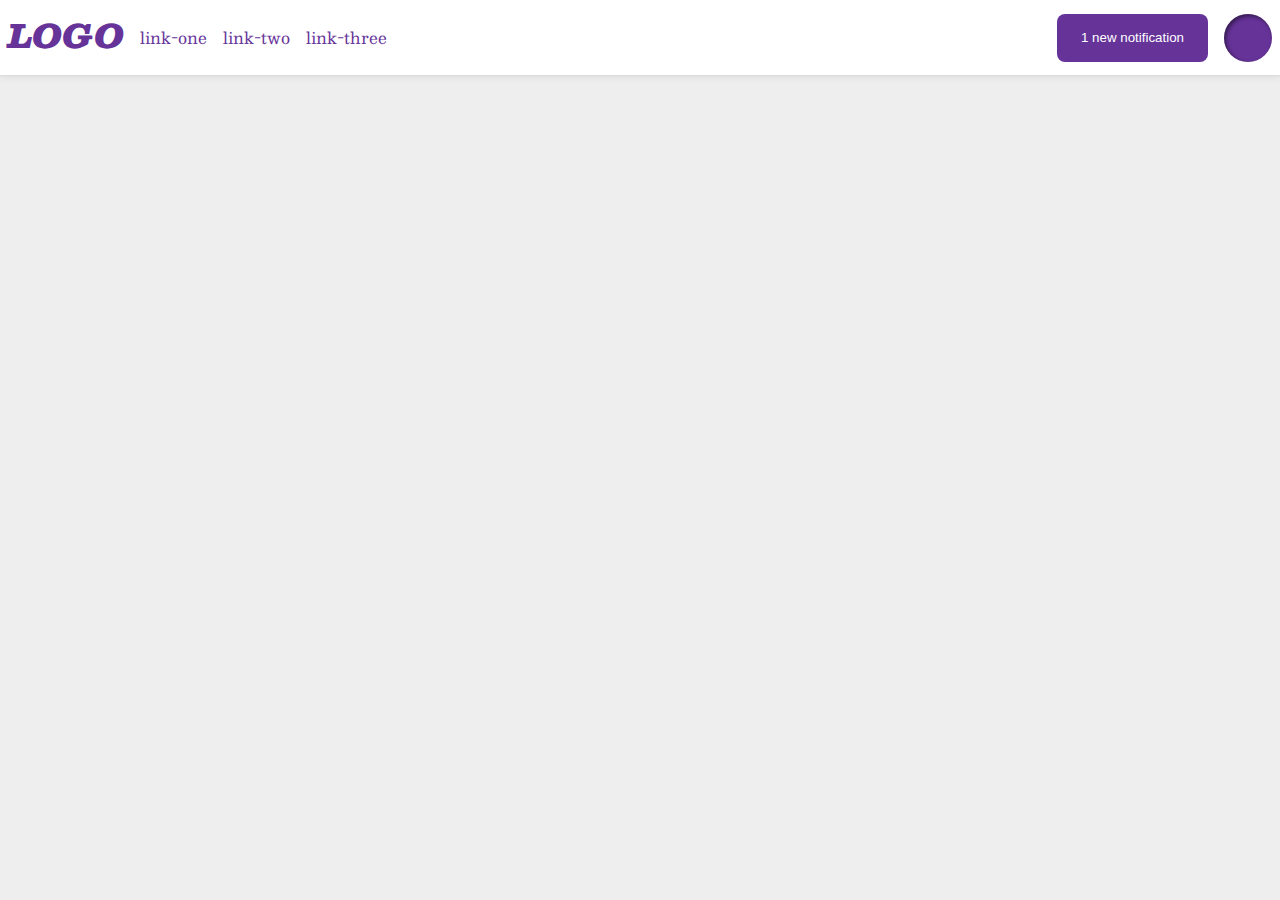
<file: foundations/flex/03-flex-header-2/index.html>
<!DOCTYPE html>
<html lang="en">
  <head>
    <meta charset="UTF-8">
    <meta http-equiv="X-UA-Compatible" content="IE=edge">
    <meta name="viewport" content="width=device-width, initial-scale=1.0">
    <title>Flex Header 2</title>
    <link rel="stylesheet" href="style.css">
  </head>
  <body>
      <div class="header">
        <div class="header-left">
          <div class="logo">
            LOGO
          </div>
          <ul class="links">
            <li><a href="https://google.com">link-one</a></li>
            <li><a href="https://google.com">link-two</a></li>
            <li><a href="https://google.com">link-three</a></li>
          </ul>
      </div>
      <div class="header-right">
          <button class="notifications">
            1 new notification
          </button>
          <div class="profile-image"></div>
      </div>
    </div>
  </body>
</html>
</file>
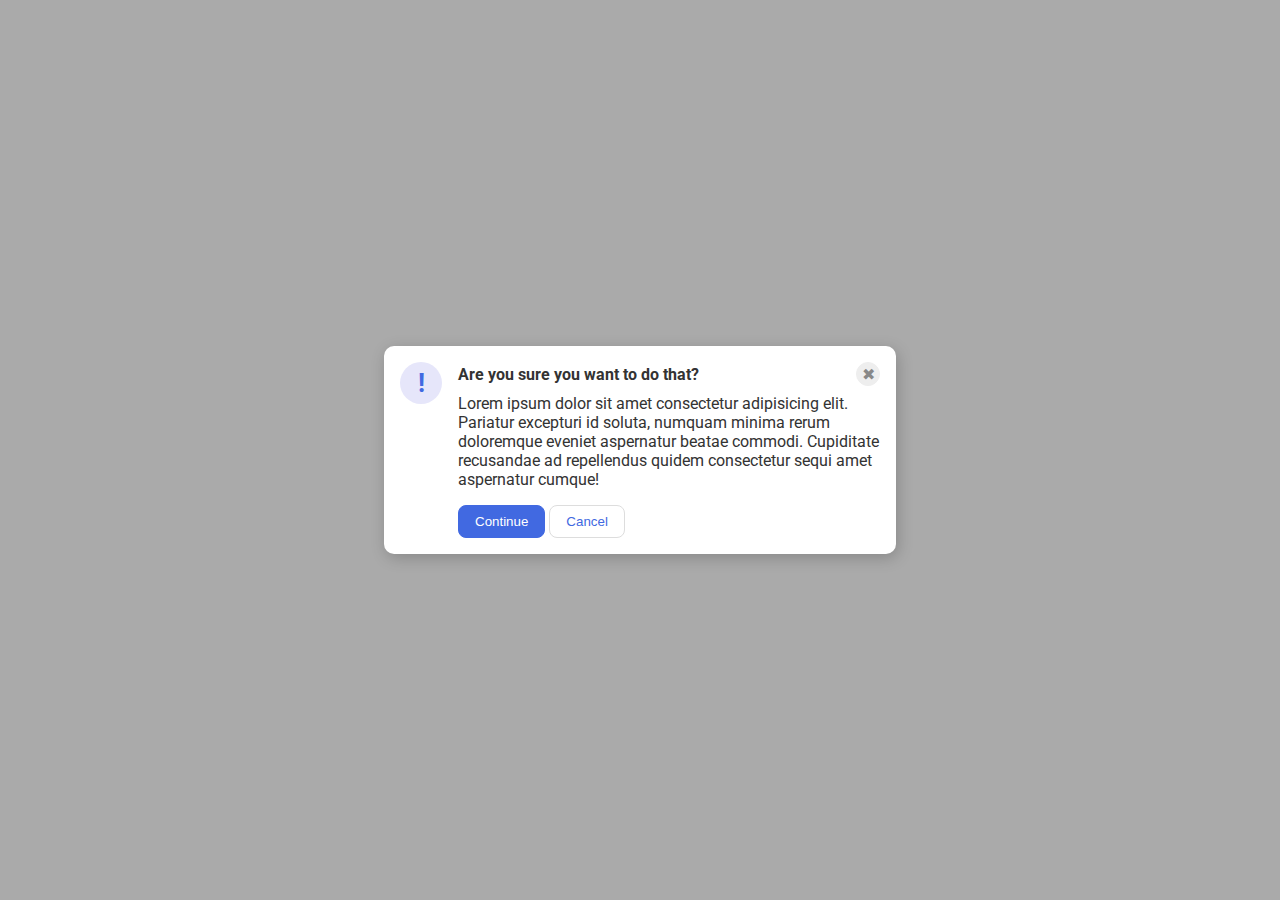
<file: foundations/flex/05-flex-modal/index.html>
<!DOCTYPE html>
<html lang="en">
  <head>
    <meta charset="UTF-8">
    <meta http-equiv="X-UA-Compatible" content="IE=edge">
    <meta name="viewport" content="width=device-width, initial-scale=1.0">
    <link rel="stylesheet" href="style.css">
    <title>Modal</title>
  </head>
  <body>
    <div class="modal">
      <div class="icon">!</div>
      <div class="aux">
        <div class="header">Are you sure you want to do that?
        <button class="close-button">✖</button>
        </div>
        <div class="text">Lorem ipsum dolor sit amet consectetur adipisicing elit. Pariatur excepturi id soluta, numquam minima rerum doloremque eveniet aspernatur beatae commodi. Cupiditate recusandae ad repellendus quidem consectetur sequi amet aspernatur cumque!</div>
        <button class="continue">Continue</button>
        <button class="cancel">Cancel</button>
      </div>
    </div>
  </body>
</html>
</file>
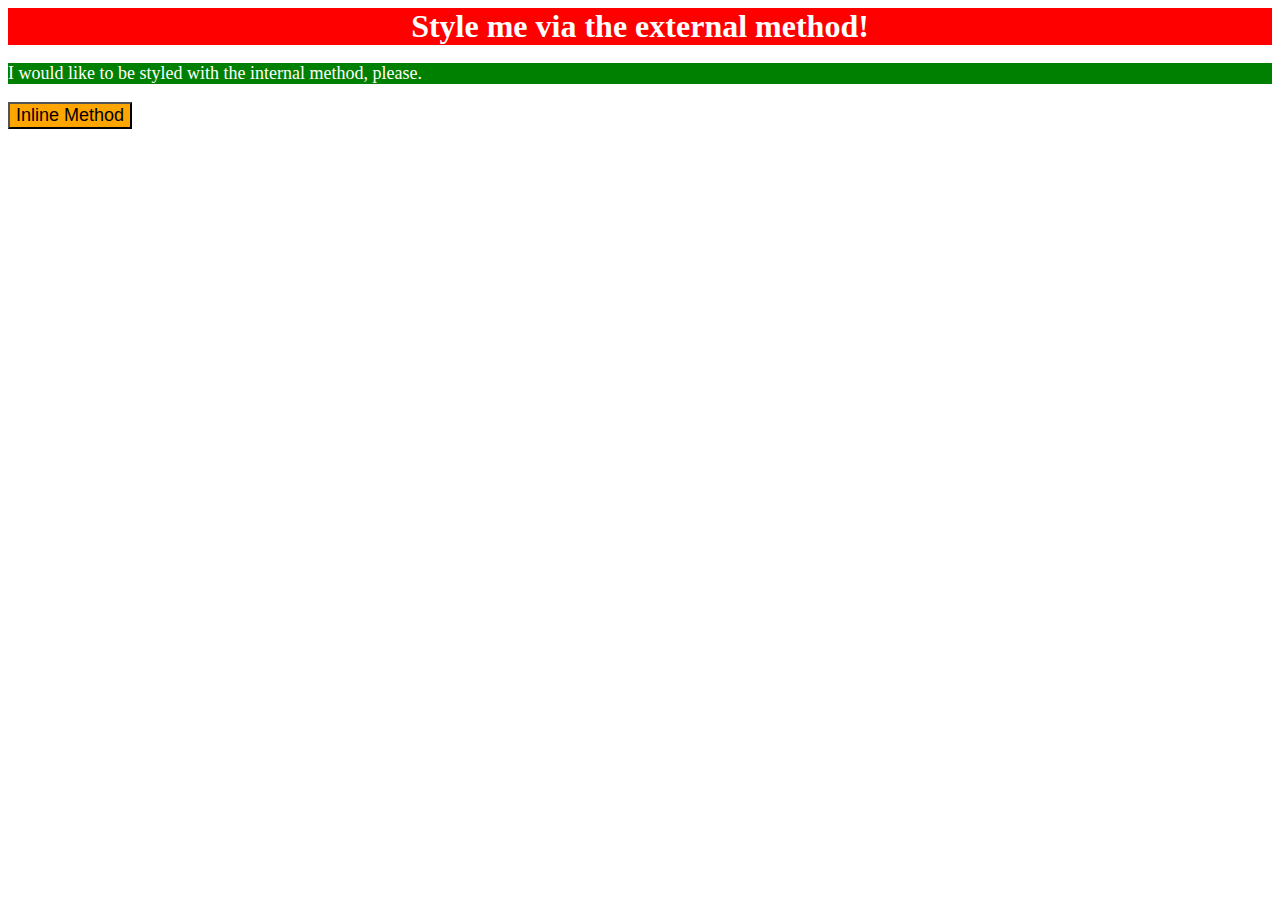
<file: foundations/intro-to-css/01-css-methods/index.html>
<!DOCTYPE html>
<html lang="en">
  <head>
    <meta charset="UTF-8">
    <meta http-equiv="X-UA-Compatible" content="IE=edge">
    <meta name="viewport" content="width=device-width, initial-scale=1.0">
    <link rel="stylesheet" href="styles.css">
    <title>Methods for Adding CSS</title>

    <style>
      p {
        background-color: green;
        color: white;
        font-size: 18px;
      }
    </style>
  </head>
  <body>
    <div>Style me via the external method!</div>
    <p>I would like to be styled with the internal method, please.</p>
    <button style="background-color: orange; font-size: 18px;">Inline Method</button>
  </body>
</html>
</file>
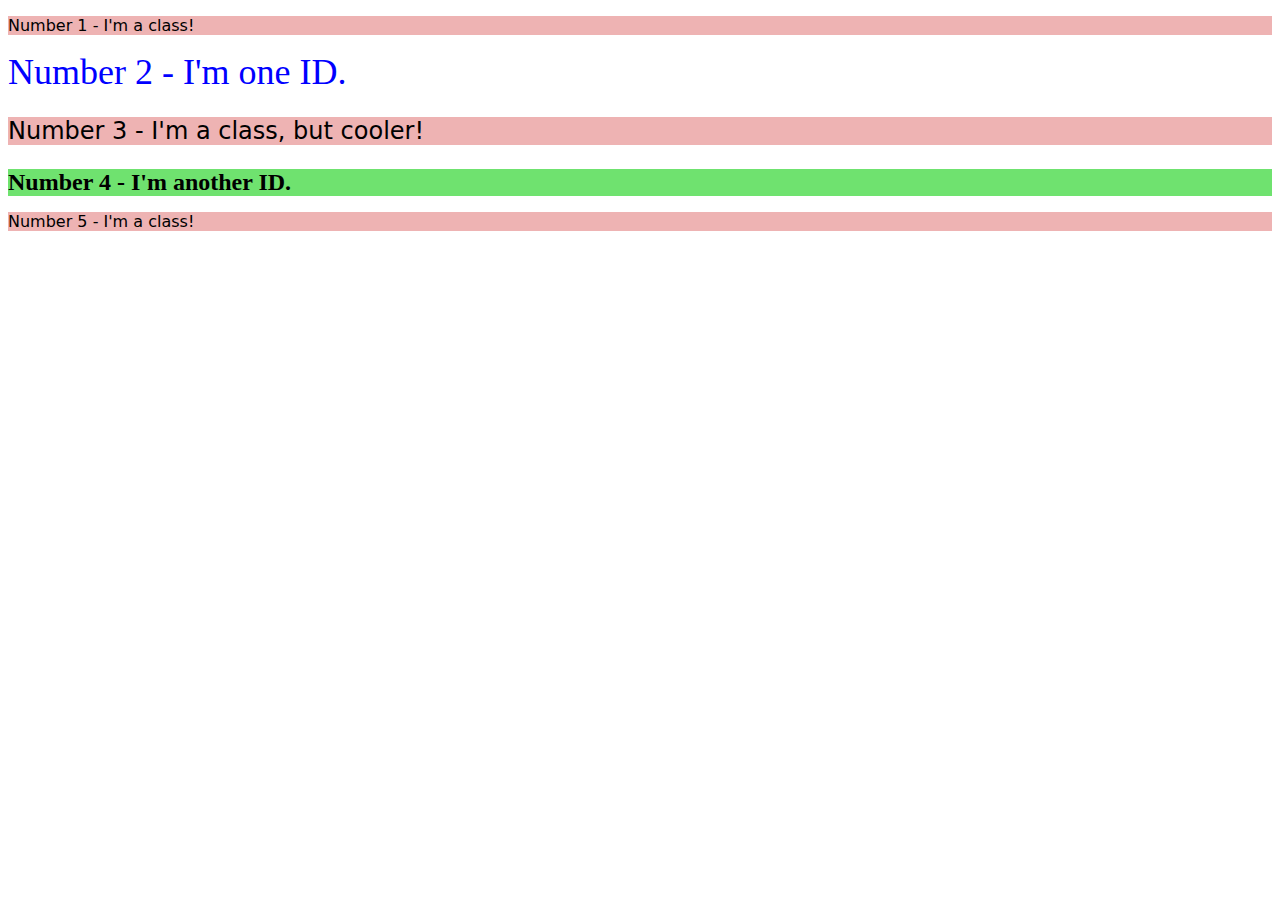
<file: foundations/intro-to-css/02-class-id-selectors/index.html>
<!DOCTYPE html>
<html lang="en">
  <head>
    <meta charset="UTF-8">
    <meta http-equiv="X-UA-Compatible" content="IE=edge">
    <meta name="viewport" content="width=device-width, initial-scale=1.0">
    <title>Class and ID Selectors</title>
    <link rel="stylesheet" href="style.css">
  </head>
  <body>
    <p class="odd">Number 1 - I'm a class!</p>
    <div id="second">Number 2 - I'm one ID.</div>
    <p class="odd plus">Number 3 - I'm a class, but cooler!</p>
    <div id="fourth">Number 4 - I'm another ID.</div>
    <p class="odd">Number 5 - I'm a class!</p>
  </body>
</html>
</file>
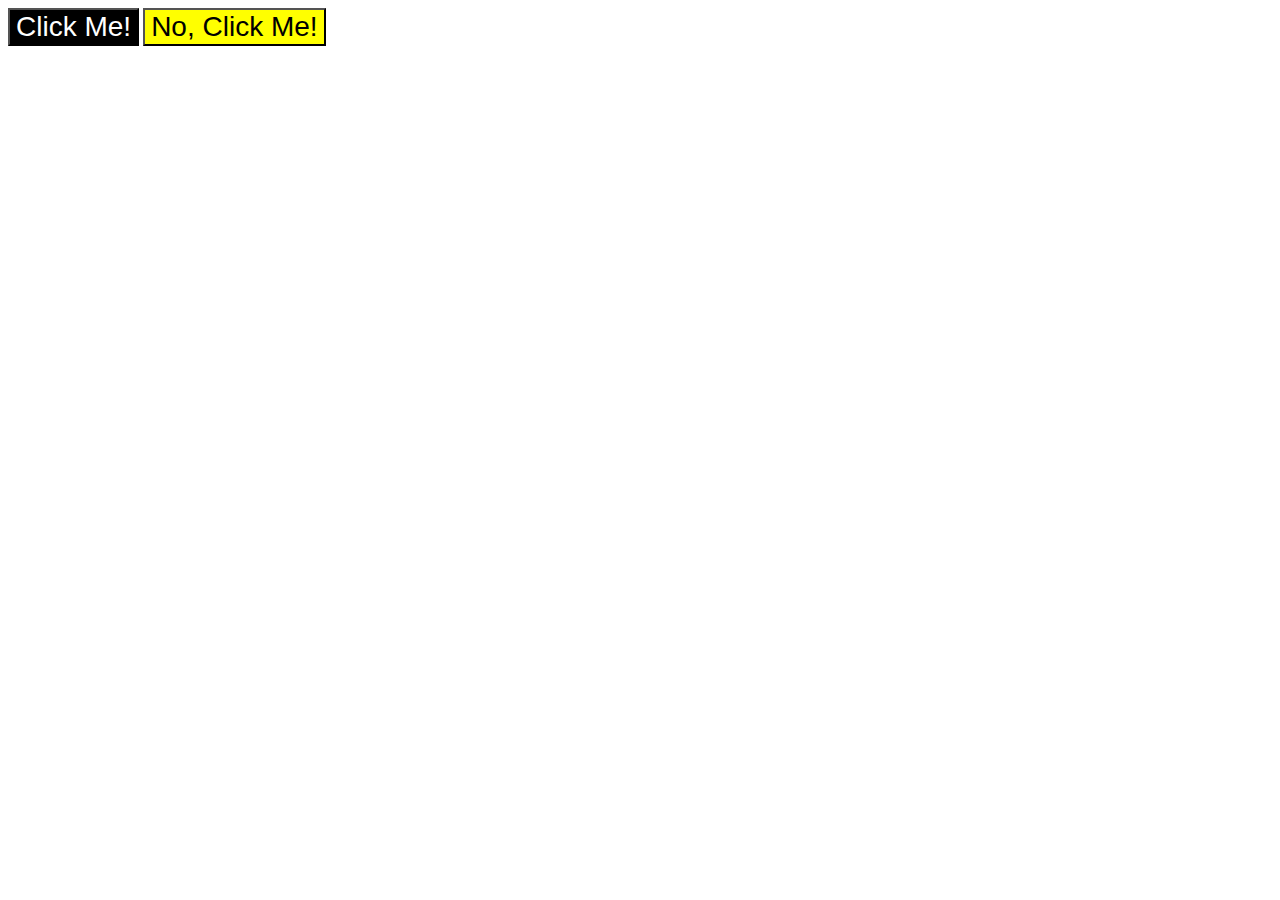
<file: foundations/intro-to-css/03-grouping-selectors/index.html>
<!DOCTYPE html>
<html lang="en">
  <head>
    <meta charset="UTF-8">
    <meta http-equiv="X-UA-Compatible" content="IE=edge">
    <meta name="viewport" content="width=device-width, initial-scale=1.0">
    <title>Grouping Selectors</title>
    <link rel="stylesheet" href="style.css">
  </head>
    <body>
    <button class="button1">Click Me!</button>
    <button class="button2">No, Click Me!</button>
  </body>
</html>
</file>
<file: foundations/flex/03-flex-header-2/style.css>
/* this is some magical font-importing.  
you'll learn about it later. */
@import url('https://fonts.googleapis.com/css2?family=Besley:ital,wght@0,400;1,900&display=swap');

body {
  margin: 0;
  background: #eee;
  font-family: Besley, serif;
}

.header {
  background: white;
  border-bottom: 1px solid #ddd;
  box-shadow: 0 0 8px rgba(0,0,0,.1);
  display: flex;
  justify-content: space-between;
  align-items: center;
  padding: 8px;
}

.header-left,
.header-right {
  display: flex;
  gap: 16px;
}

/* .header-right {
  gap: 15px;
} */

.profile-image {
  background: rebeccapurple;
  box-shadow: inset 2px 2px 4px rgba(0,0,0,.5);
  border-radius: 50%;
  width: 48px;
  height: 48px;
}

.logo {
  color: rebeccapurple;
  font-size: 32px;
  font-weight: 900;
  font-style: italic;
}

button {
  border: none;
  border-radius: 8px;
  background: rebeccapurple;
  color: white;
  padding: 8px 24px;
}

a {
  /* this removes the line under our links */
  text-decoration: none;
  color: rebeccapurple;
}

ul {
  list-style-type: none;
  display: flex;
  gap: 16px;
  padding: 0px;
}
</file>
<file: foundations/flex/05-flex-modal/style.css>
@import url('https://fonts.googleapis.com/css2?family=Roboto:wght@400;700&display=swap');

html, body {
  height: 100%;
}

body {
  font-family: Roboto, sans-serif;
  margin: 0;
  background: #aaa;
  color: #333;
  /* I'll give you this one for free lol */
  display: flex;
  align-items: center;
  justify-content: center;
}

.modal {
  background: white;
  width: 480px;
  border-radius: 10px;
  box-shadow: 2px 4px 16px rgba(0,0,0,.2);
  padding: 16px;
  display: flex;
  gap: 16px;
}

.header {
  display: flex;
  justify-content: space-between;
  align-items: center;
  font-weight: bold;
  margin-bottom: 8px;
}

.icon {
  color: royalblue;
  font-size: 26px;
  font-weight: 700;
  background: lavender;
  width: 42px;
  height: 42px;
  border-radius: 50%;
  display: flex;
  align-items: center;
  justify-content: center;
  flex-shrink: 0;
}

.text {
  justify-content: flex-end;
  margin-bottom: 16px;
}

.close-button {
  background: #eee;
  border-radius: 50%;
  color: #888;
  font-weight: 400;
  font-size: 16px;
  height: 24px;
  width: 24px;
  display: flex;
  align-items: center;
  justify-content: center;
  border: 1px solid #eee;
  padding: 0;
  margin-left: auto;
}

button {
  cursor: pointer;
  padding: 8px 16px;
  border-radius: 8px;
}

button.continue {
  background: royalblue;
  border: 1px solid royalblue;
  color: white;
}

button.cancel {
  background: white;
  border: 1px solid #ddd;
  color: royalblue;
}
</file>
<file: foundations/intro-to-css/01-css-methods/styles.css>
div {
    color: white;
    background-color: red;
    font-size: 32px;
    font-weight: bold;
    text-align: center;
}
</file>
<file: foundations/intro-to-css/02-class-id-selectors/style.css>
.odd {
    background-color: rgb(238, 179, 179);
    font-family: Verdana, "DejaVu Sans", sans-serif;
}

#second {
    color: rgb(00, 00, 255);
    font-size: 36px;
}

.plus {
    font-size: 24px;
}

#fourth {
    background-color: rgb(111, 226, 111);
    font-size: 24px;
    font-weight: bold;
}
</file>
<file: foundations/intro-to-css/03-grouping-selectors/style.css>
.button1,
.button2 {
    font-size: 28px;
    font-family: Helvetica, "Times New Roman", sans-serif;
}

.button1 {
    background-color: black;
    color: white;
}

.button2 {
    background-color: yellow;
}
</file>
